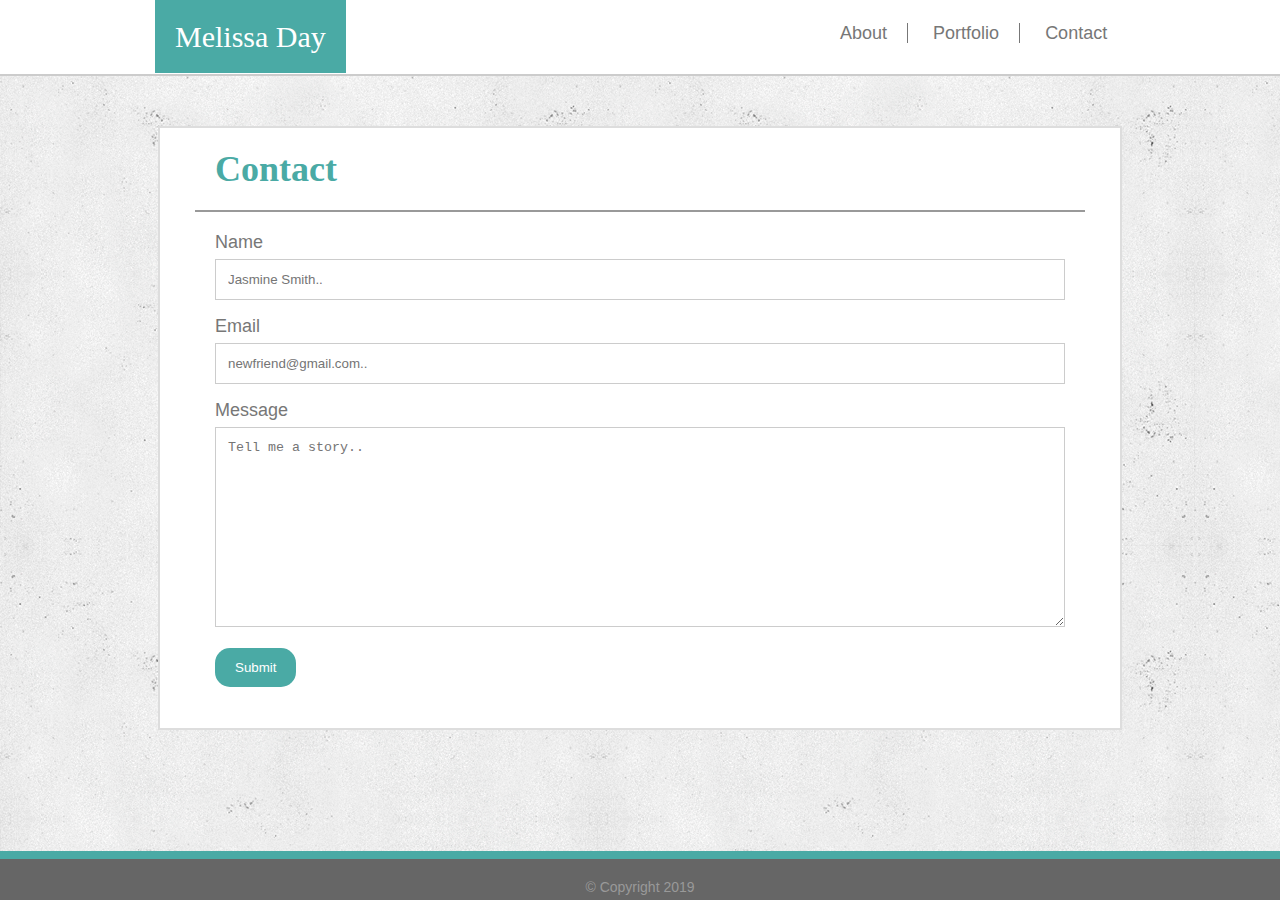
<file: contact.html>
<!DOCTYPE html>
<html lang="en">
<head>
    <meta charset="UTF-8">
    <meta name="viewport" content="width=device-width, initial-scale=1.0">
    <meta http-equiv="X-UA-Compatible" content="ie=edge">
    <link rel="stylesheet" type="text/css" href="assets/css/style.css">

    <title>Basic Portfolio</title>
</head>
<body>
        <div class="container-1"> 

                <div id="head-size">
        
                    <header class="my-name">Melissa Day</header>
                    <nav class="topnav">
                                   
                        <a class="toplink" href="index.html">About</a>
                        <a class="toplink" href="portfolio.html">Portfolio</a>
                        <a class="toplink" id="noborder" href="contact.html">Contact</a>
                    </nav>
                </div>
            </div>  
                    
    <div class="container-2">
        <h1 id="contact">Contact</h1>
        
        <div class="containerform">
            <form action="action_page.php">
          
              <label for="name">Name</label><br>
              <input type="text" id="name" name="name" placeholder="Jasmine Smith..">
          
              <label for="email">Email</label><br>
              <input type="text" id="email" name="email" placeholder="newfriend@gmail.com..">
        
              <label for="message">Message</label><br>
              <textarea id="message" name="subject" placeholder="Tell me a story.." style="height:200px"></textarea>
          
              <input id="submit" type="submit" value="Submit">
          
            </form>
          </div>
          

    </div>

    <footer>
        &copy;
        Copyright 2019
    </footer>
    
    
</body>
</html>
</file>
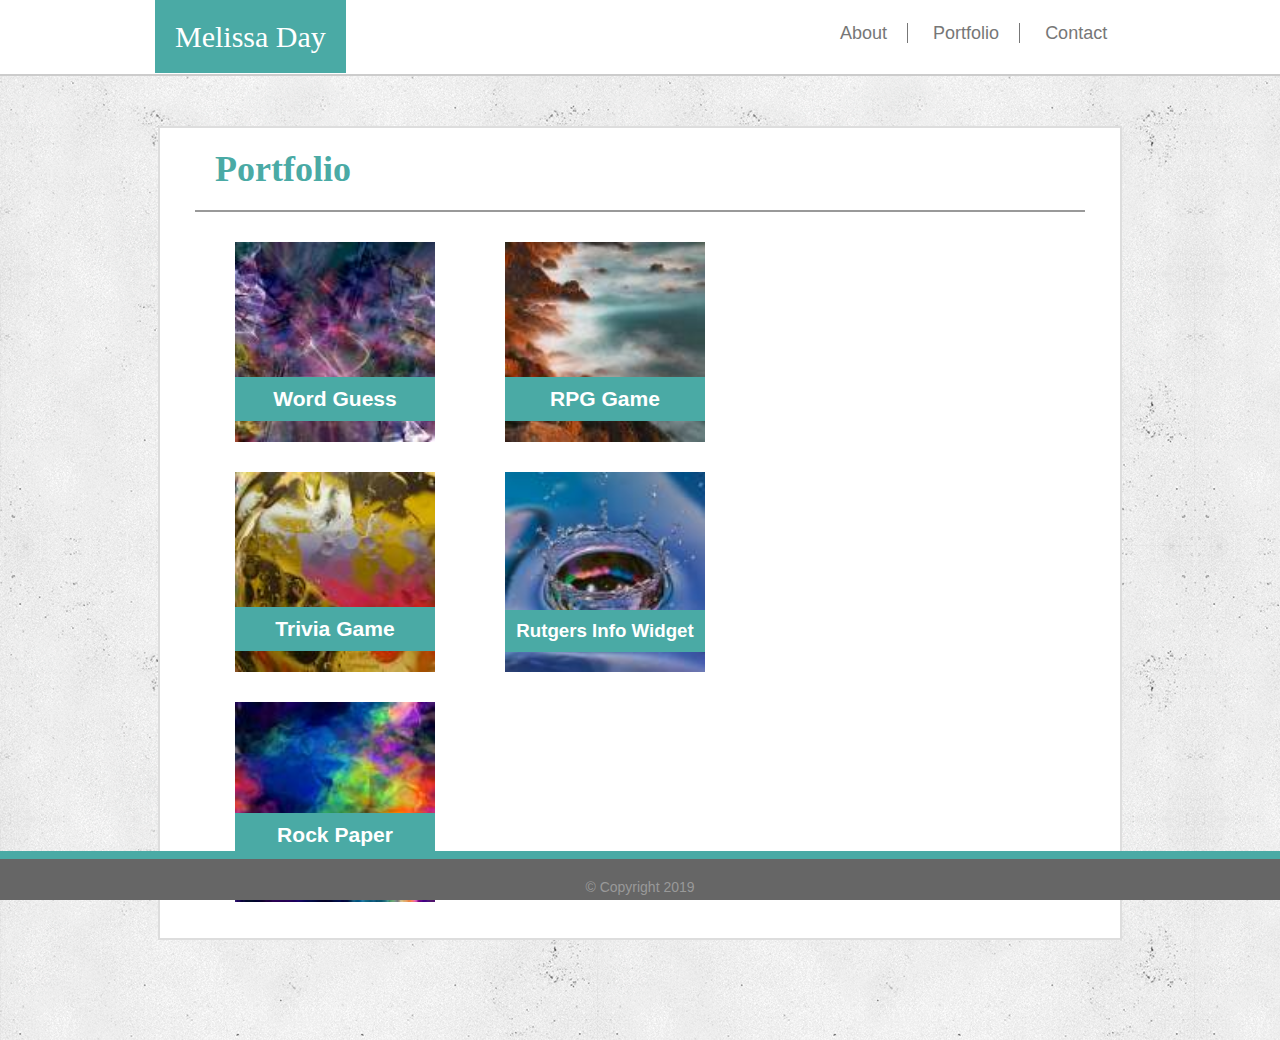
<file: portfolio.html>
<!DOCTYPE html>
<html lang="en">
<head>
    <meta charset="UTF-8">
    <meta name="viewport" content="width=device-width, initial-scale=1.0">
    <meta http-equiv="X-UA-Compatible" content="ie=edge">
    <link rel="stylesheet" type="text/css" href="assets/css/style.css">

    <title>Basic Portfolio</title>
</head>

<body>
    
    <div class="container-1"> 

        <div id="head-size">
        
            <header class="my-name">Melissa Day</header>
            <nav class="topnav">
                                   
                <a class="toplink" href="index.html">About</a>
                <a class="toplink" href="portfolio.html">Portfolio</a>
                <a class="toplink" id="noborder" href="contact.html">Contact</a>
            </nav>
        </div>
    </div>  
                    
                
    <div class="container-2" id="container-3">

        <h1 id="portfolio">Portfolio</h1>

        <div id="port-boxes">
        
            <div class="dimmer" id="box-1">
                <a href="https://mday1313.github.io/Word-Guess-Game/" class="card-body">
                    <img alt="title" src="./assets/images/box-1.jpg" width="200"><h3>Word Guess</h3>
                    
                </a>
            </div>

            <div class="dimmer" id="box-2">
                <a href="#" title="title" target="_blank">
                    <img alt="title" src="./assets/images/box-2.jpg" width="200">
                    <h3>Trivia Game</h3>
                </a>
                
            </div>

            <div class="dimmer" id="box-3">
                <a href="#" title="title" target="_blank">
                    <img alt="title" src="./assets/images/box-3.jpg" width="200"><h3>Rock Paper Sciccors</h3>
                    
                </a>
            </div>

            <div class="dimmer" id="box-4">
                <a href="#" title="title" target="_blank">
                    <img alt="title" src="./assets/images/box-4.jpg" width="200"><h3>RPG Game</h3>
                    
                </a>
            </div>

            <div class="dimmer" id="box-5">
                <a href="#" title="title" target="_blank">
                    <img alt="title" src="./assets/images/box-5.jpg" width="200"><h3>Rutgers Info Widget</h3>
                    
                </a>
            </div>
        </div>

    </div>

    <footer>
        &copy;
        Copyright 2019
</footer>
    
    
</body>
</html>
</file>
<file: assets/css/style.css>
body {
    margin: 0;
    background-image: url("../images/concrete-wall-2.png");
    font-family: 'Arial', 'Helvetica Neue', Helvetica, sans-serif;
    font-size: 18px;
    color: #777;
    margin: auto; 
    position: relative;
}


.container-1 {
    padding: 20px;
    background: #fff;
    border-bottom: 2px solid #ccc;
    width: 100%;
    
}

#head-size {
    width: 960px;
    margin: auto;
    position: relative;
}

.my-name {
    background: #4aaaa5;
    width: 100px;
    padding: 20px;
    display: inline;
    font-size: 30px;
    font-family: Georgia, 'Times New Roman', Times, serif;
    color: #fff;
    margin-left: -25px;
}

.topnav {
    width: 400px;
    position: absolute;
    right:-90px;
    bottom: 30%;
    
}

.toplink {
    text-decoration: none;
    color: #777;
    margin: 10px;
    border-right: .5px solid #777;
    padding-right: 20px;
    
}

#noborder {
    border-right: none;
}

.toplink:hover {
    font-size: 24px;
    font-style: italic;
    font-family: 'Gill Sans', 'Gill Sans MT', Calibri, 'Trebuchet MS', sans-serif;
}

.toplink:active {
    color: #4aaaa5; 
    background-color: #fff;
    margin: auto;
    padding: 5px;
    border: 2px solid #999;
    border-radius: 15px;
}

h1 {
    color: #4aaaa5;
    font-family: Georgia, 'Times New Roman', Times, serif;
    padding: 20px;
    border-bottom: 2px solid #999;
    width: 850px;
    margin: auto;

}


.container-2 {
    width: 960px;
    height: 600px;
    background-color: #fff;
    margin: auto;
    border: #ddd;
    margin-top: 50px;
    margin-bottom: 30px;
    border: 2px solid #ddd;
    
}

.portrait {
    margin:20px 20px 10px 35px;
    float: left;
    
}

 p {
    margin-right: 25px;
    margin-left: 25px;
    line-height: 2em;
 }

 
 footer {
    background-color: #666;
    padding-top: 20px;
    border-top: 8px solid #4aaaa5;
    text-align: center;
    font-size: 14px;
    color: #999;
    clear: both;
    position: fixed;
    bottom: 0px;
    right: 0px;
    width: 100%;  
    padding-bottom: 5px; 
 }

/* Contact specific style begins*/

.containerform {
    width: 850px;
    margin: auto;
    padding: 20px;
  
  }

#name, #email, #message  {
    width: 100%;
    margin: auto;
    padding: 12px;
    border: 1px solid #ccc;
    box-sizing: border-box;
    margin-top: 6px;
    margin-bottom: 16px;
    
}


input[type=submit] {
    background-color: #4aaaa5;
    border-radius: 15px;
    color: #fff;
    padding: 12px 20px;
    border: none;
    cursor: pointer;
  }

#submit:hover {
    background:rgb(181, 199, 218);
    color: #4aaaa5;
    font-weight: bold;
    font-size: 18px;
    box-shadow: 0 12px 16px 0 #76797a,  0 17px 50px 0 #5e6d72;
    
}


/*Contact specific style ends*/

/*Portfolio specific style begins*/


#port-boxes {
    border: none;
    margin: 30px;
    width: 250px;
    position: relative;
    left: 15px;
}
#container-3 {
    height: 800px;
    margin-bottom: 100px;
    padding-bottom: 10px;
}

#box-1 {
    position: absolute;
    left: 30px;  
}
#box-2 {
    position: absolute;
    left: 30px;
    top: 230px;  
}
#box-3 {
    position: absolute;
    left: 30px; 
    top: 460px; 
}
#box-4 {
    position: absolute;
    left: 300px; 
    
}

#box-5 {
    position: absolute;
    left: 300px; 
    top: 230px;
    font-size: 16px;
}

.dimmer:hover img {
    opacity: .5;
}

.dimmer:hover h3 {
    background-position: 100% 100%;
    animation: up-bump 0.6s ease;
    color: #4aaaaf;
    background-color: #fff;
    padding-bottom: 30px;
    padding-bottom: 30px;
}
@keyframes up-bump {
    0% { padding-top: 2em; }
    50% { padding-top: 1.5em; }
    100% { padding-top: 2em; }
  }

h3 {
    background-color: #4aaaa5;
    width: 100%;
    position: absolute;
    bottom: 5px;
    text-align: center;
    color: #fff;
    padding-top: 10px;
    padding-bottom: 10px;
}

/*Portfolio specific style ends*/
</file>
